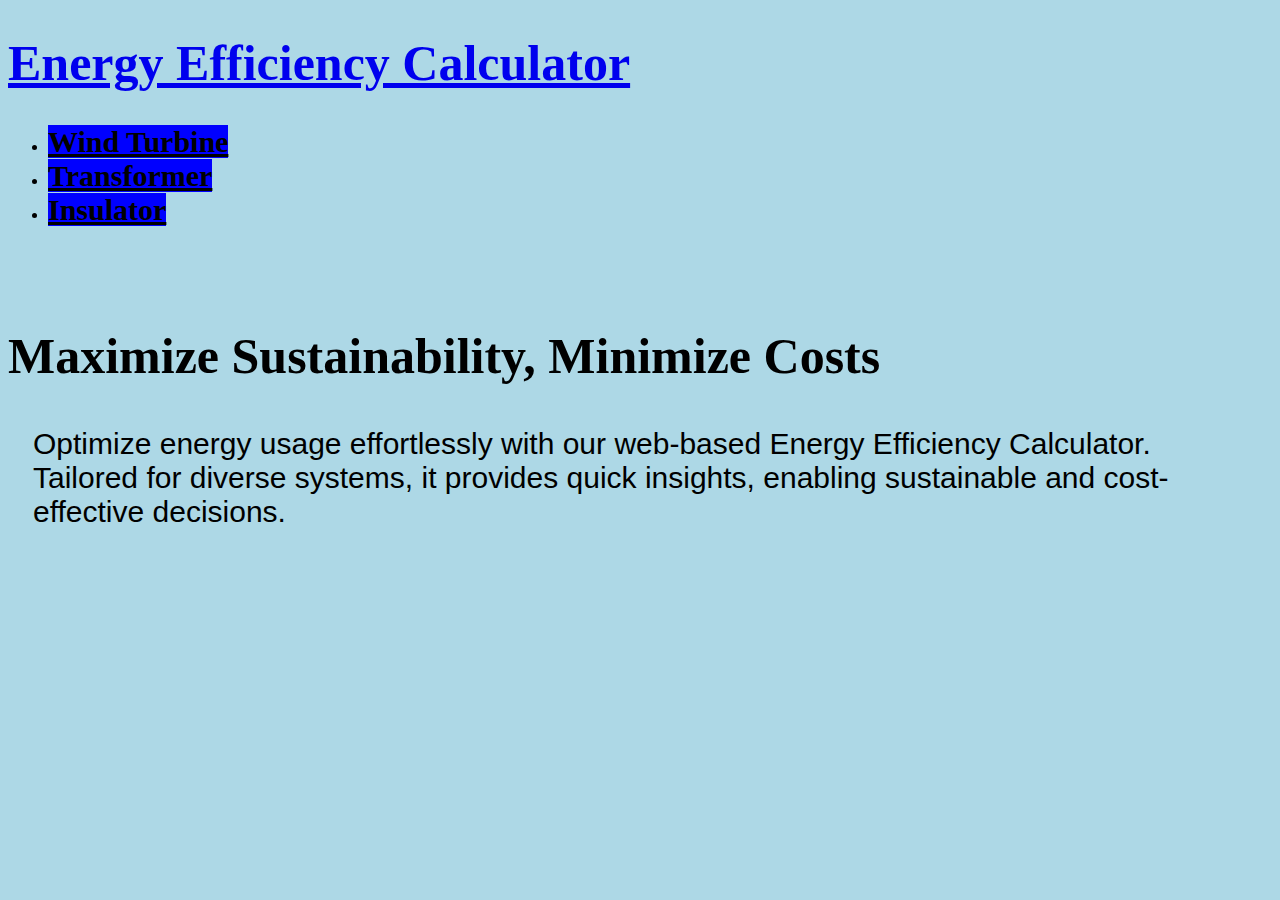
<file: templates/index.html>
<!DOCTYPE html>
<html lang="en">
  <head>
    <meta charset="UTF-8" />
    <meta name="viewport" content="width=device-width, initial-scale=1.0" />
    <title>Energy Efficiency Calculator</title>
    <link href="https://cdn.jsdelivr.net/npm/bootstrap@5.3.2/dist/css/bootstrap.min.css" rel="stylesheet" integrity="sha384-T3c6CoIi6uLrA9TneNEoa7RxnatzjcDSCmG1MXxSR1GAsXEV/Dwwykc2MPK8M2HN" crossorigin="anonymous">
    <style>
      body {
        background-color: #add8e6; 
        }  
      </style>    
  </head>
  <body>
    
   
    <div class="container">
      <div class="text-center mt-1 mb-4">
        <h1 style="font-family: 'Garamond', serif; font-size: 50px; color:#000000; font-weight: bold;">
          <a href="/" id="website-heading">Energy Efficiency Calculator</a>
        </h1>
      </div>
    </div>
    <ul class="nav nav-pills nav-fill">
      <li class="nav-item ms-2 me-1">
        <a class="nav-link " href="/wind_turbine" style="font-family: 'Garamond', serif;font-size: 30px; background-color: #0000FF; color: #000000; font-weight: bold;" >Wind Turbine</a>
      </li>
      <li class="nav-item ms-1 me-1">
        <a class="nav-link " href="/transformer" style="font-family: 'Garamond', serif ;font-size: 30px; background-color: #0000FF; color: #000000; font-weight: bold;">Transformer</a>
      </li>
      <li class="nav-item ms-1 me-2">
        <a class="nav-link " href="/insulator" style="font-family: 'Garamond', serif ;font-size: 30px; background-color: #0000FF; color: #000000; font-weight: bold;">Insulator</a>
      </li>
    </ul>
    <div class="text-center mt-6 ">
    <h2 style="font-family: 'Garamond', serif; font-size: 50px; color:#000000; font-weight: bold; margin-top: 100px">Maximize Sustainability, Minimize Costs</h2>
    </div>
    <div class="text-center mt-4">
    <p style="font-family: 'Arial', serif; font-size: 30px; color:#000000; margin-left: 25px; margin-right: 25px;margin-top:40px;"> 

      Optimize energy usage effortlessly with our web-based Energy Efficiency Calculator. Tailored for diverse systems, it provides quick insights, enabling sustainable and cost-effective decisions.
      
      
    </p>
  </div>
  </body>
</html>
</file>
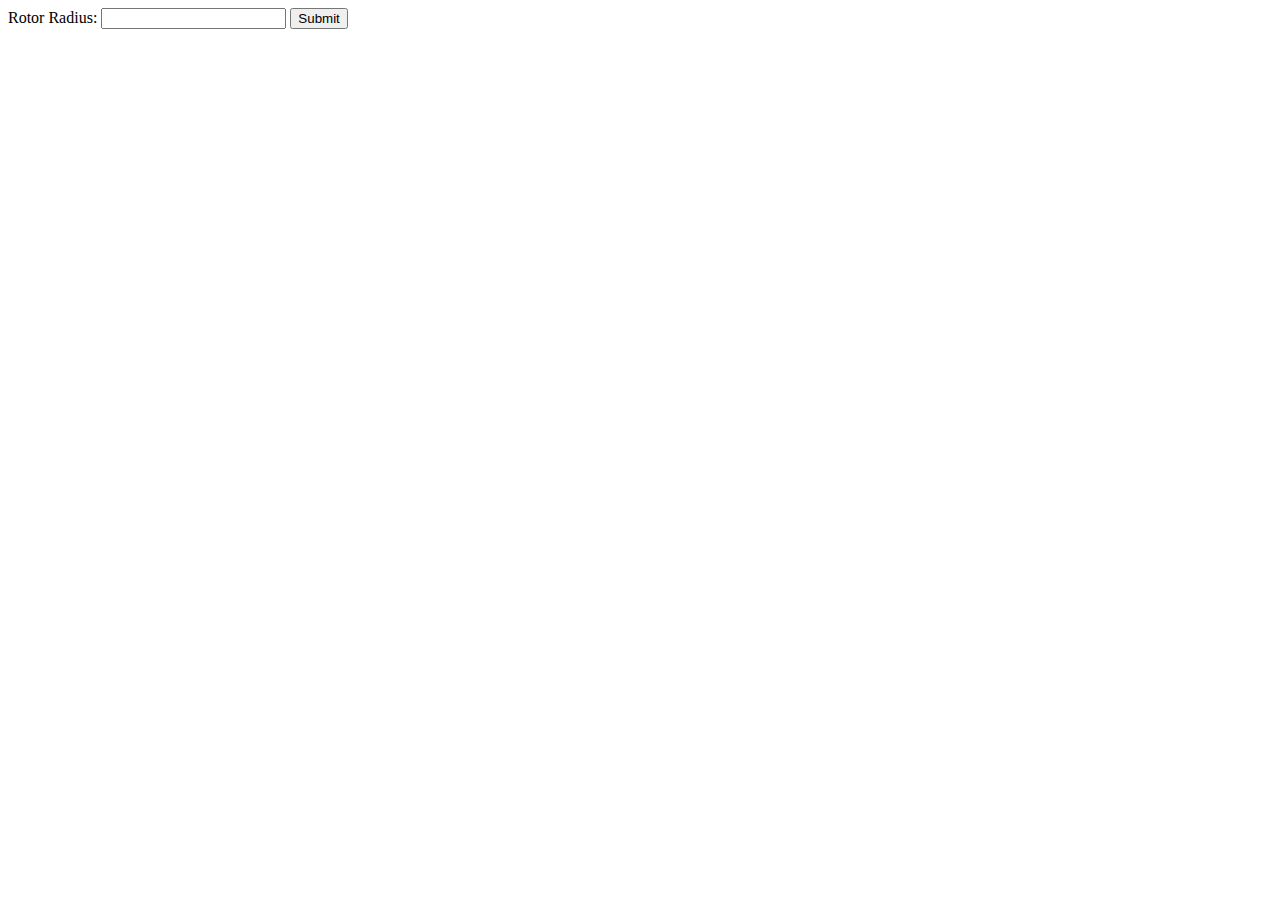
<file: wind_turbine_as/extra/test.html>
<!DOCTYPE html>
<html lang="en">
<head>
    <meta charset="UTF-8">
    <meta name="viewport" content="width=device-width, initial-scale=1.0">
    <title>Document</title>
</head>
<body>
    <form action="{{url_for(rotor_rad)}}" method="post">
        Rotor Radius: <input name="rotorRadius"/>
        <button type="submit">Submit</button>
    </form>
</body>
</html>
</file>
